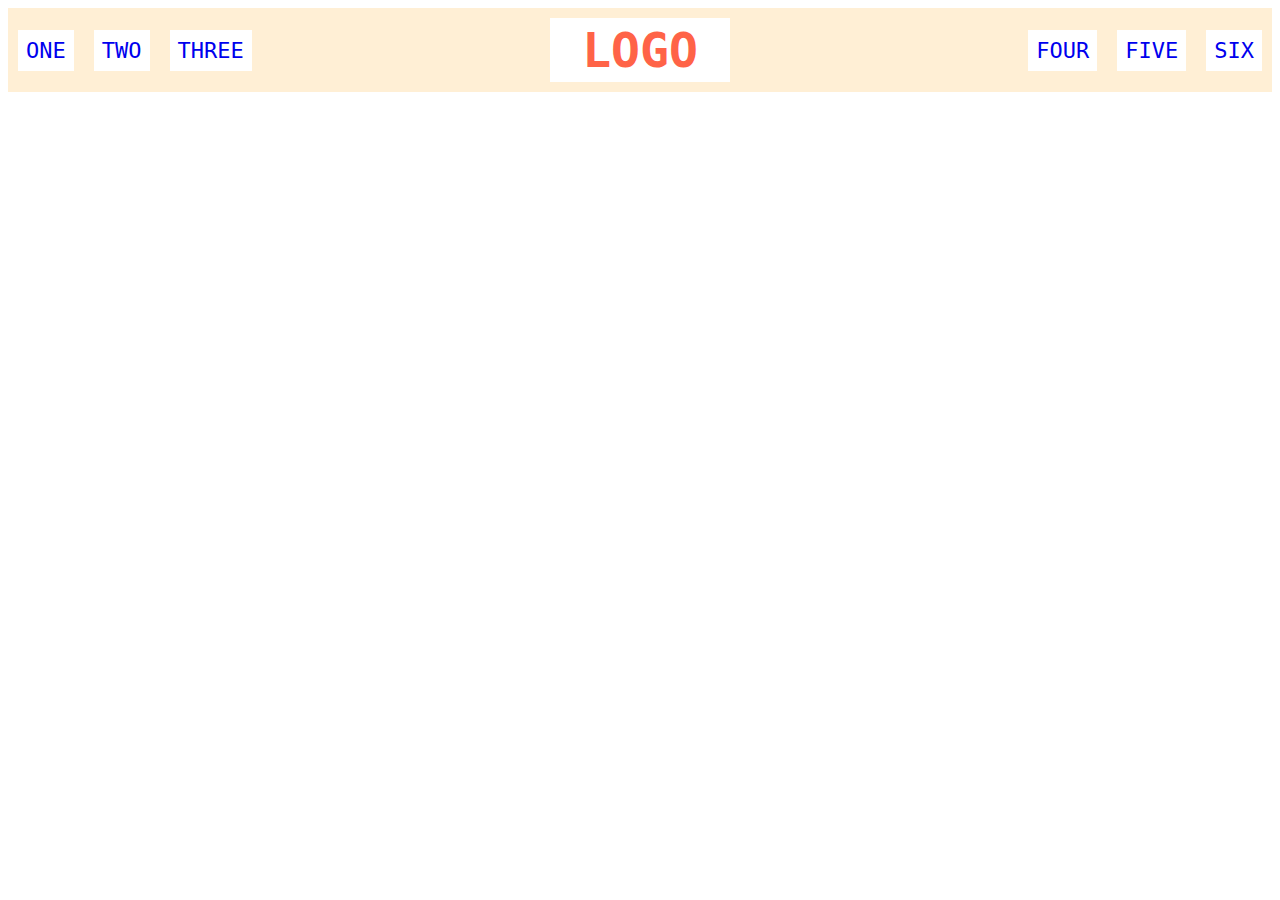
<file: flex/02-flex-header/index.html>
<!DOCTYPE html>
<html lang="en">
  <head>
    <meta charset="UTF-8">
    <meta http-equiv="X-UA-Compatible" content="IE=edge">
    <meta name="viewport" content="width=device-width, initial-scale=1.0">
    <title>Flex Header</title>
    <link rel="stylesheet" href="style.css">
  </head>
  <body>
    <div class="header">
      <div class="left-links">
        <ul class="links-1">
          <li><a href="#">ONE</a></li>
          <li><a href="#">TWO</a></li>
          <li><a href="#">THREE</a></li>
        </ul>
      </div>
      <div class="logo">LOGO</div>
      <div class="right-links">
        <ul class="links-2">
          <li><a href="#">FOUR</a></li>
          <li><a href="#">FIVE</a></li>
          <li><a href="#">SIX</a></li>
        </ul>
      </div>
    </div>
  </body>
</html>
</file>
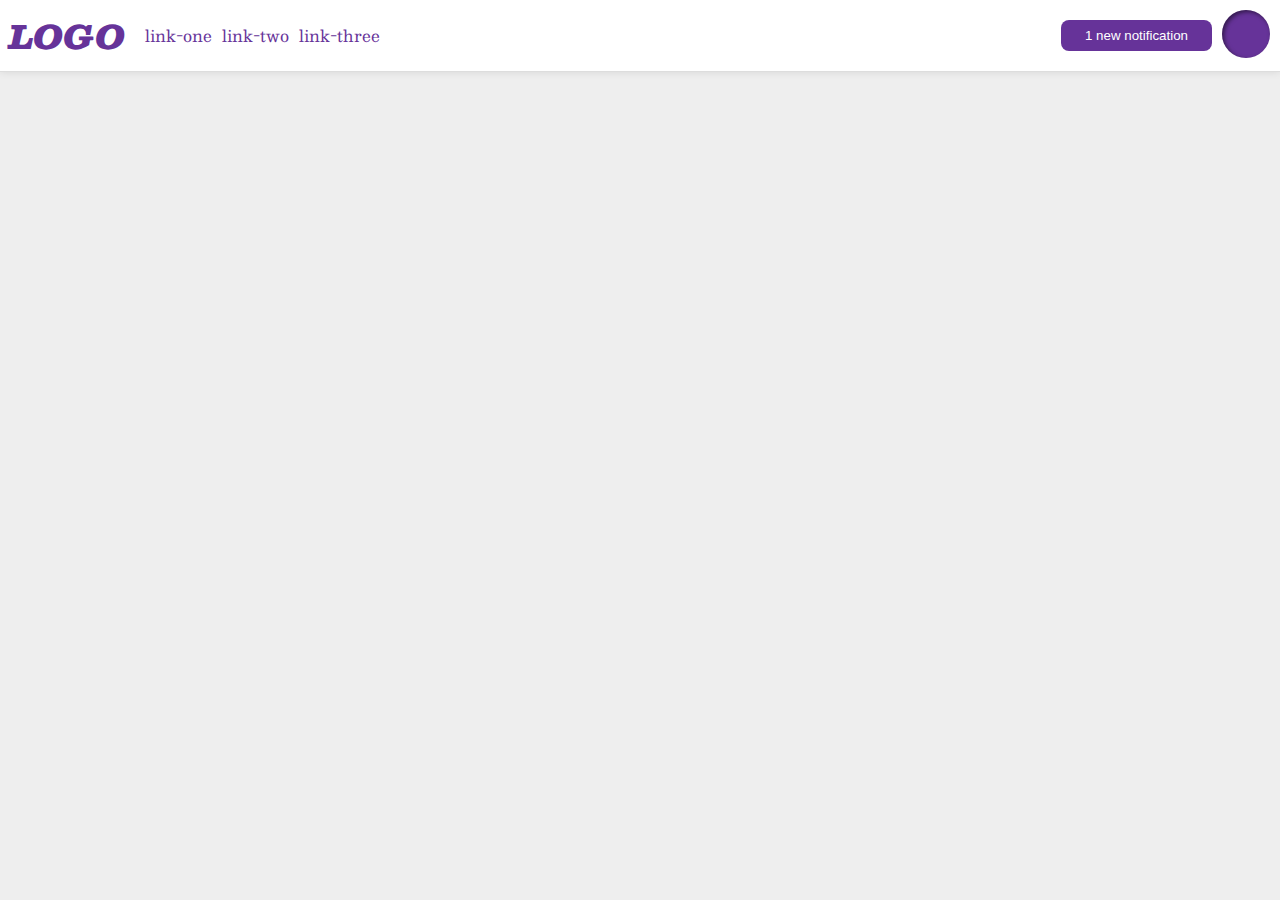
<file: flex/03-flex-header-2/index.html>
<!DOCTYPE html>
<html lang="en">
  <head>
    <meta charset="UTF-8">
    <meta http-equiv="X-UA-Compatible" content="IE=edge">
    <meta name="viewport" content="width=device-width, initial-scale=1.0">
    <title>Flex Header 2</title>
    <link rel="stylesheet" href="style.css">
  </head>
  <body>
    <div class="header">
      <div class="logo">
        LOGO
      </div>
      <ul class="links">
        <li><a href="https://google.com">link-one</a></li>
        <li><a href="https://google.com">link-two</a></li>
        <li><a href="https://google.com">link-three</a></li>
      </ul>
      <div class ="right-side">
        <button class="notifications">
          1 new notification
        </button>
        <div class="profile">
          <div class="profile-image"></div>
        </div>
      </div>
    </div>
  </body>
</html>
</file>
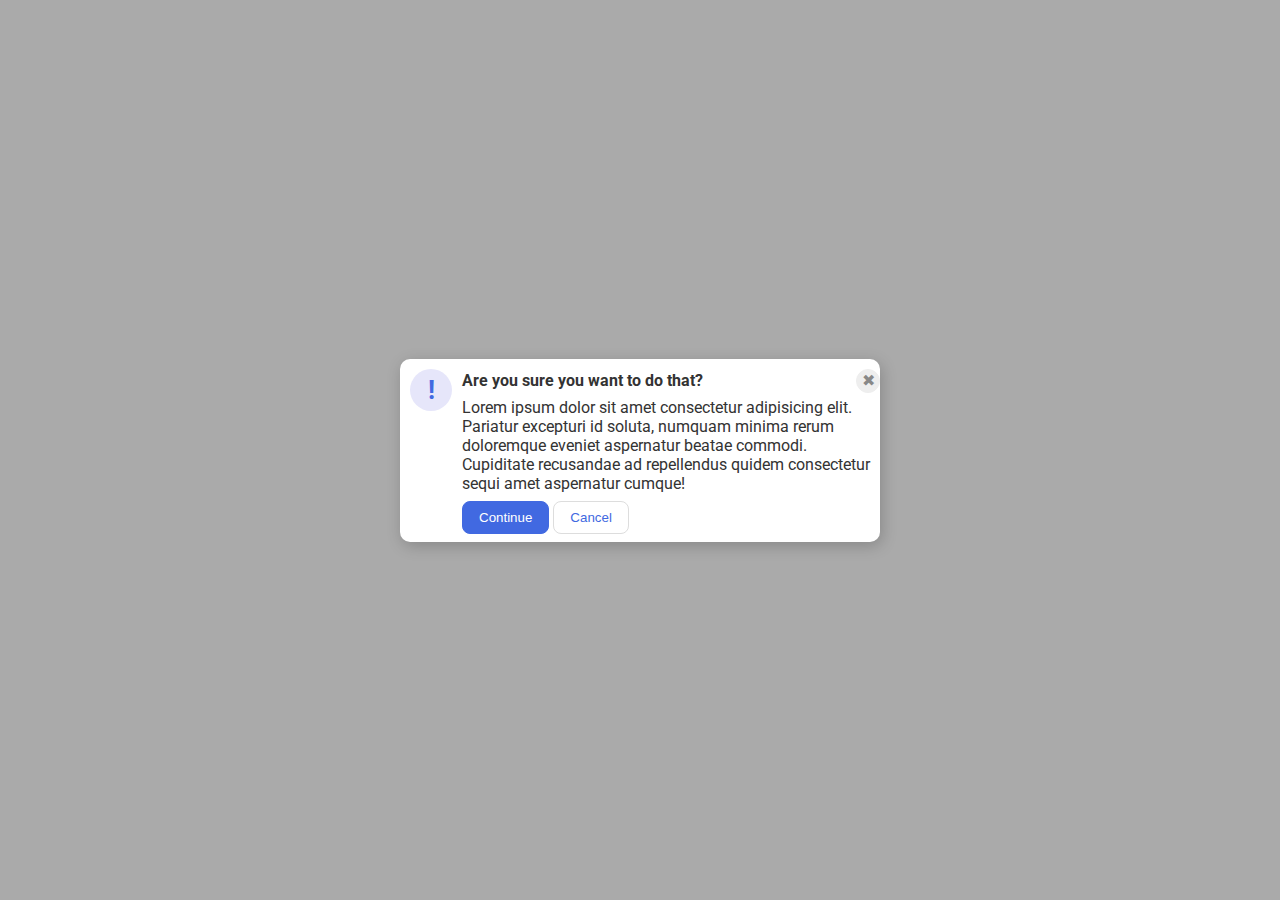
<file: flex/05-flex-modal/index.html>
<!DOCTYPE html>
<html lang="en">
  <head>
    <meta charset="UTF-8">
    <meta http-equiv="X-UA-Compatible" content="IE=edge">
    <meta name="viewport" content="width=device-width, initial-scale=1.0">
    <link rel="stylesheet" href="style.css">
    <title>Modal</title>
  </head>
  <body>
    <div class="modal">
      <div class="icon-section">
        <div class="icon">!</div>
      </div>
      <div class="text-section">
        <div class="box-title">
          <div class="header">Are you sure you want to do that?</div>
          <button class="close-button">✖</button>
        </div>
        <div class="text">Lorem ipsum dolor sit amet consectetur adipisicing elit. Pariatur excepturi id soluta, numquam minima rerum doloremque eveniet aspernatur beatae commodi. Cupiditate recusandae ad repellendus quidem consectetur sequi amet aspernatur cumque!</div>
        <div class="buttons">
          <button class="continue">Continue</button>
          <button class="cancel">Cancel</button>
        </div>
      </div>
    </div>
  </body>
</html>
</file>
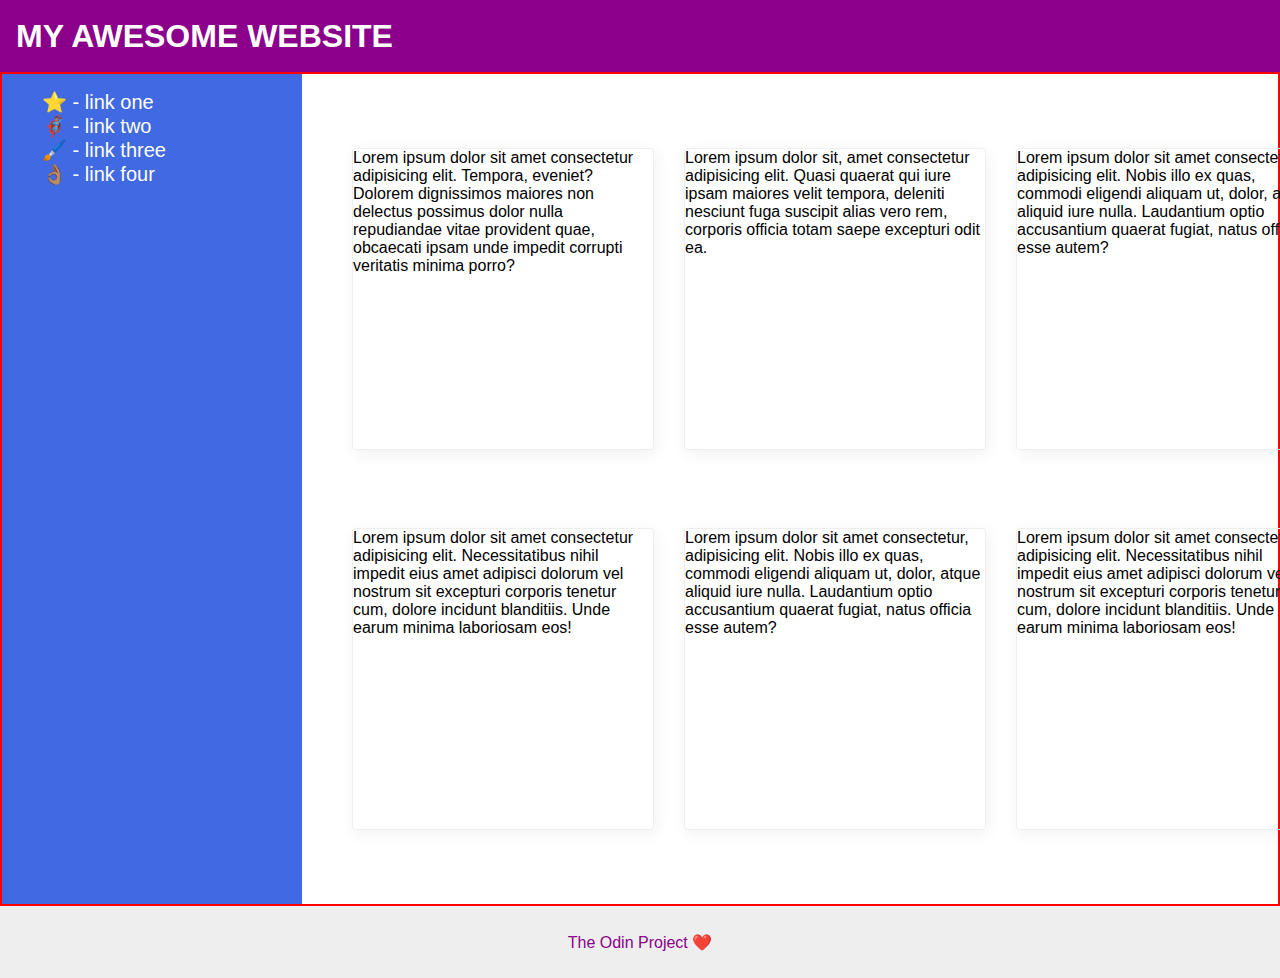
<file: flex/07-flex-layout-2/index.html>
<!DOCTYPE html>
<html lang="en">
  <head>
    <meta charset="UTF-8">
    <meta http-equiv="X-UA-Compatible" content="IE=edge">
    <meta name="viewport" content="width=device-width, initial-scale=1.0">
    <title>The Holy Grail</title>
    <link rel="stylesheet" href="style.css">
  </head>
  <body>
    <div class="header">
      MY AWESOME WEBSITE
    </div>
    <div class="main-content">
      <div class="sidebar">
        <ul>
          <li><a class="links" href="#">⭐ - link one</a></li>
          <li><a class="links" href="#">🦸🏽‍♂️ - link two</a></li>
          <li><a class="links" href="#">🖌️ - link three</a></li>
          <li><a class="links" href="#">👌🏽 - link four</a></li>
        </ul>
      </div>
      <div class="rows">
        <div class="content">
          <div class="card">Lorem ipsum dolor sit amet consectetur adipisicing elit. Tempora, eveniet? Dolorem dignissimos maiores non delectus possimus dolor nulla repudiandae vitae provident quae, obcaecati ipsam unde impedit corrupti veritatis minima porro?</div>
          <div class="card">Lorem ipsum dolor sit, amet consectetur adipisicing elit. Quasi quaerat qui iure ipsam maiores velit tempora, deleniti nesciunt fuga suscipit alias vero rem, corporis officia totam saepe excepturi odit ea.</div>
          <div class="card">Lorem ipsum dolor sit amet consectetur, adipisicing elit. Nobis illo ex quas, commodi eligendi aliquam ut, dolor, atque aliquid iure nulla. Laudantium optio accusantium quaerat fugiat, natus officia esse autem?</div>
        </div>
        <div class="content">
          <div class="card">Lorem ipsum dolor sit amet consectetur adipisicing elit. Necessitatibus nihil impedit eius amet adipisci dolorum vel nostrum sit excepturi corporis tenetur cum, dolore incidunt blanditiis. Unde earum minima laboriosam eos!</div>
          <div class="card">Lorem ipsum dolor sit amet consectetur, adipisicing elit. Nobis illo ex quas, commodi eligendi aliquam ut, dolor, atque aliquid iure nulla. Laudantium optio accusantium quaerat fugiat, natus officia esse autem?</div>
          <div class="card">Lorem ipsum dolor sit amet consectetur adipisicing elit. Necessitatibus nihil impedit eius amet adipisci dolorum vel nostrum sit excepturi corporis tenetur cum, dolore incidunt blanditiis. Unde earum minima laboriosam eos!</div>
        </div>
      </div>
    </div>
    <div class="footer">
      The Odin Project ❤️
    </div>
  </body>
</html>
</file>
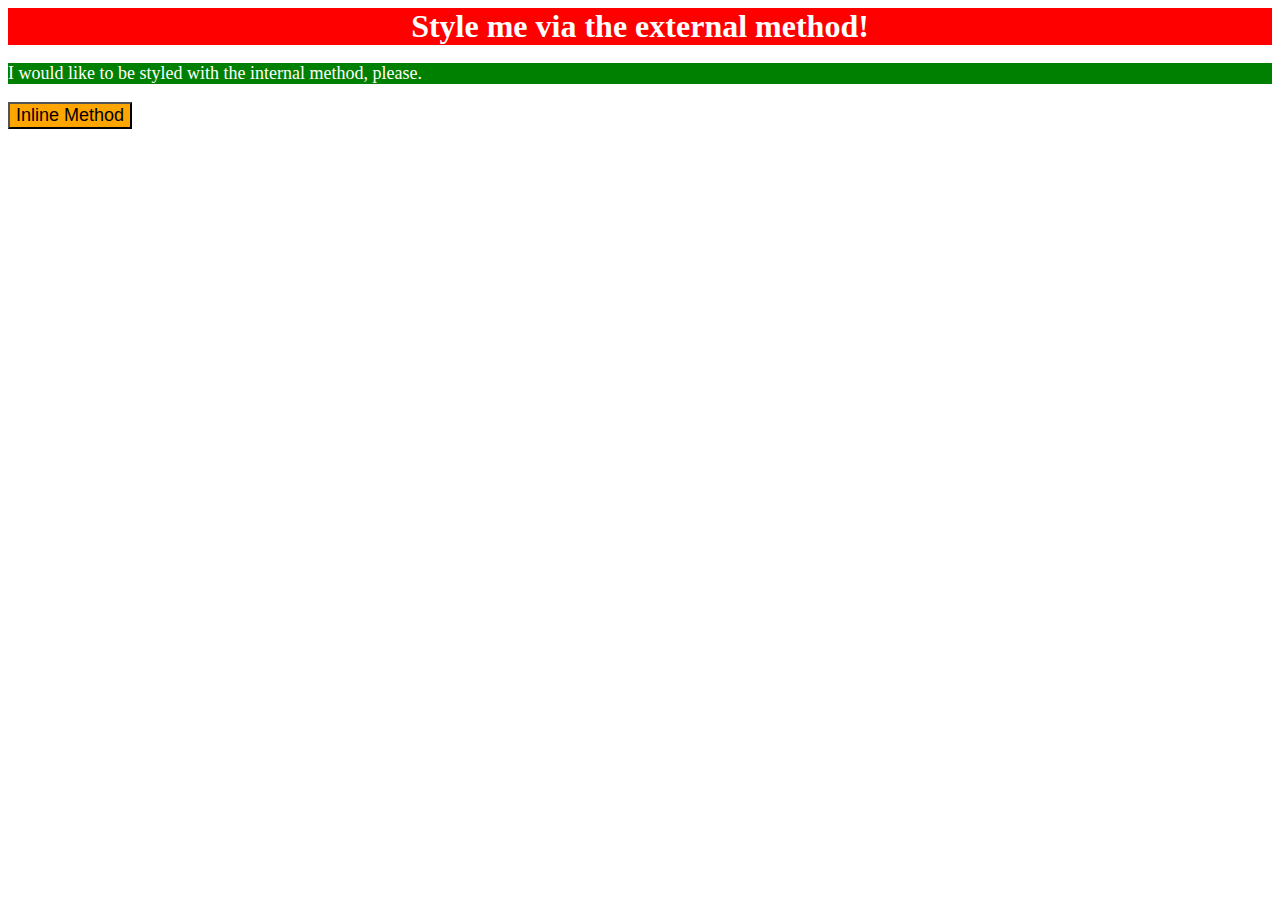
<file: foundations/01-css-methods/index.html>
<!DOCTYPE html>
<html lang="en">
  <head>
    <meta charset="UTF-8">
    <meta http-equiv="X-UA-Compatible" content="IE=edge">
    <meta name="viewport" content="width=device-width, initial-scale=1.0">
    <link rel="stylesheet" href="styles.css">

      <style>
        p {
            background: green;
            color: white;
            font-size: 18px;
          }
      </style>
    <title>Methods for Adding CSS</title>
  </head>
  <body>
    <div>Style me via the external method!</div>
    <p>I would like to be styled with the internal method, please.</p>
    <button style="background: orange; font-size: 18px;">Inline Method</button>
  </body>
</html>
</file>
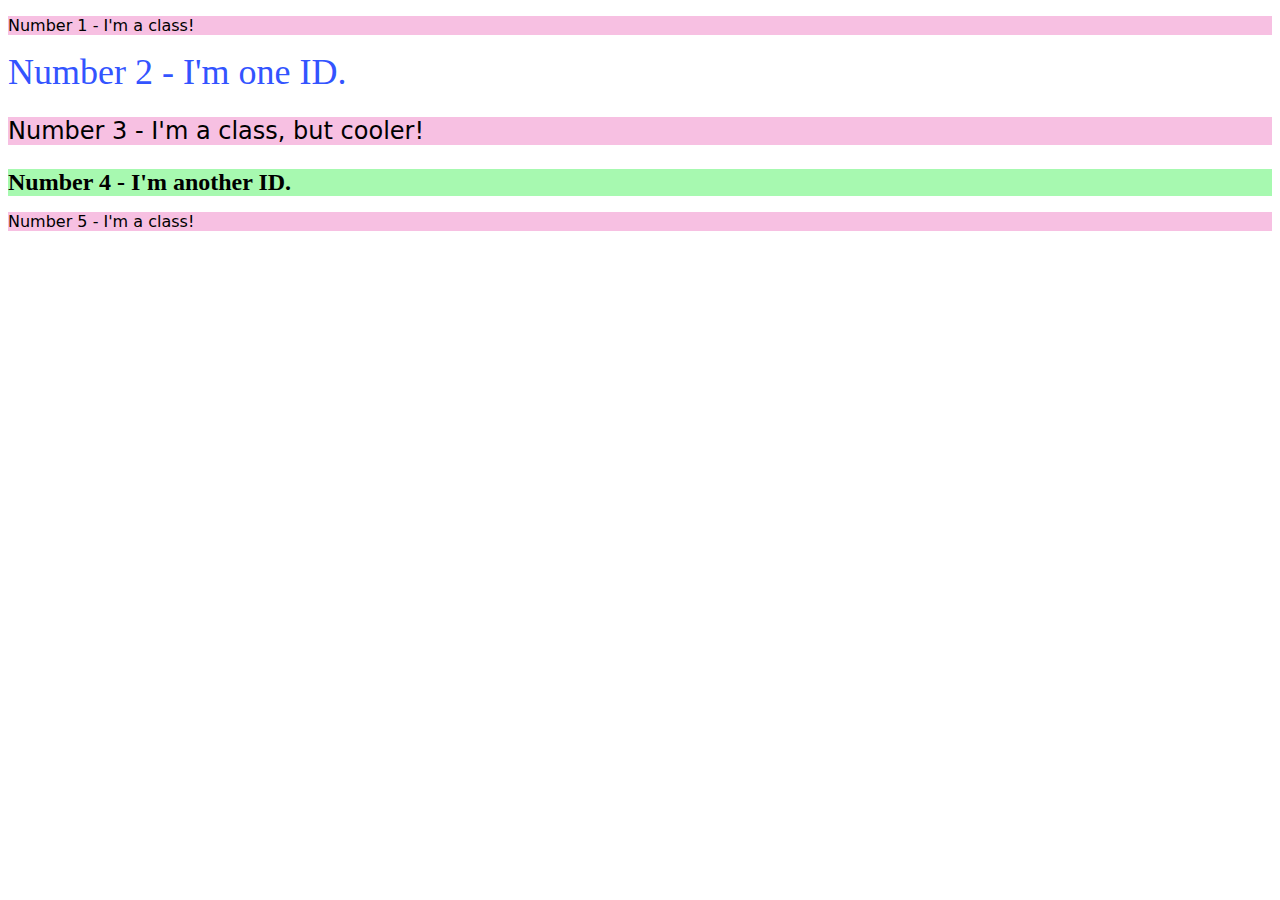
<file: foundations/02-class-id-selectors/index.html>
<!DOCTYPE html>
<html lang="en">
  <head>
    <meta charset="UTF-8">
    <meta http-equiv="X-UA-Compatible" content="IE=edge">
    <meta name="viewport" content="width=device-width, initial-scale=1.0">
    <title>Class and ID Selectors</title>
    <link rel="stylesheet" href="style.css">
  </head>
  <body>
    <p class="odds">Number 1 - I'm a class!</p>
    <div id="element-two">Number 2 - I'm one ID.</div>
    <p class="odds element-three">Number 3 - I'm a class, but cooler!</p>
    <div id="element-four">Number 4 - I'm another ID.</div>
    <p class="odds">Number 5 - I'm a class!</p>
  </body>
</html>
</file>
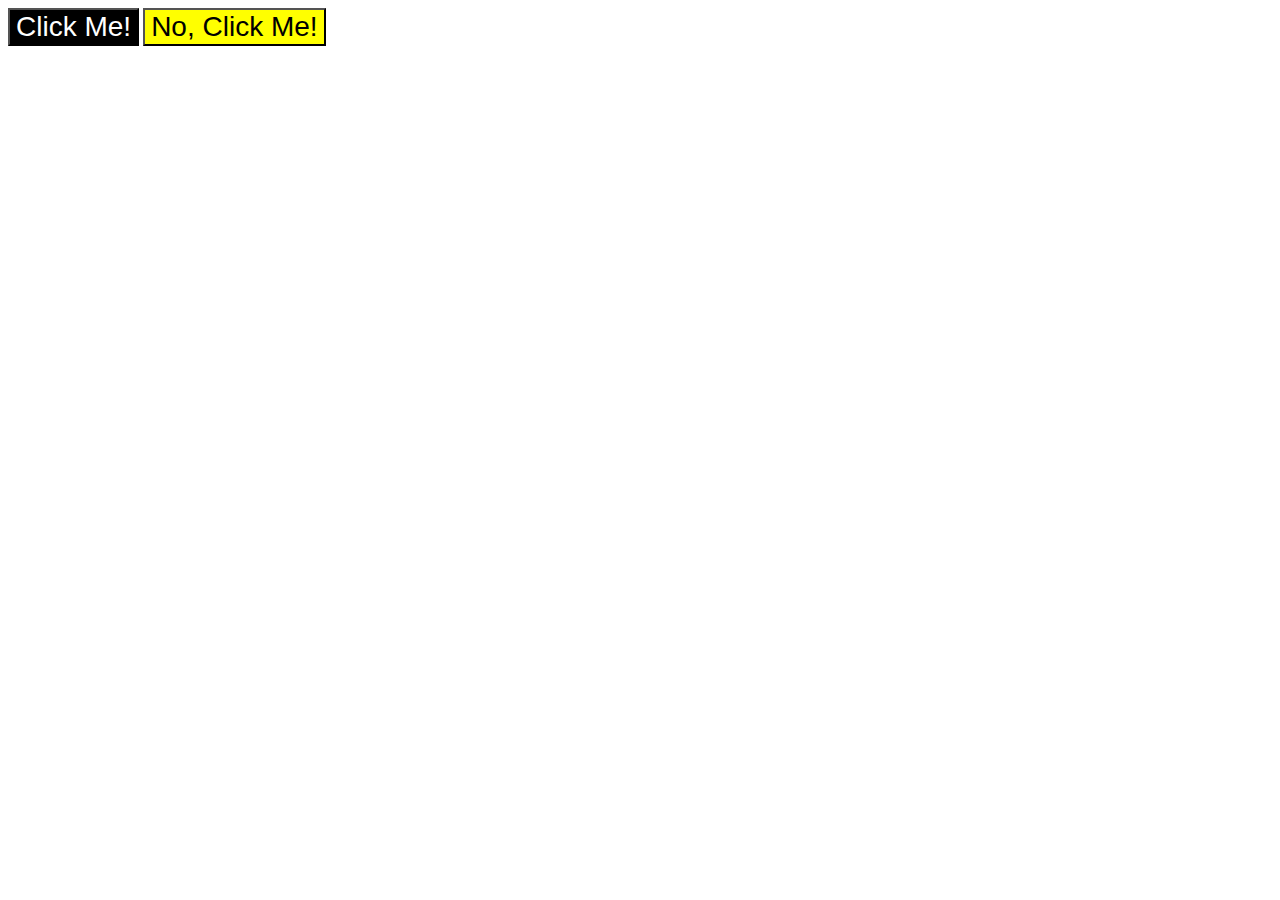
<file: foundations/03-grouping-selectors/index.html>
<!DOCTYPE html>
<html lang="en">
  <head>
    <meta charset="UTF-8">
    <meta http-equiv="X-UA-Compatible" content="IE=edge">
    <meta name="viewport" content="width=device-width, initial-scale=1.0">
    <title>Grouping Selectors</title>
    <link rel="stylesheet" href="style.css">
  </head>
  <body>
    <button class="button-one">Click Me!</button>
    <button class="button-two">No, Click Me!</button>
  </body>
</html>
</file>
<file: flex/02-flex-header/style.css>
.header  {
  font-family: monospace;
  background: papayawhip;
  display: flex;
  
}

.left-links {
          
            flex: 1;
            width: 300px;
            
            align-self: center;
       

}
  
.right-links {
                
                flex: 1;
                width: 300px;
                align-self: center;
            
}

.links-1 {
            padding-left: 0;
            padding-left: 10px;
}

.links-2 {
          
          justify-content: flex-end;
          padding-right: 10px;
         

}

.logo {
  font-size: 48px;
  font-weight: 900;
  color: tomato;
  background: white;
  padding: 4px 32px; 
  margin: 10px; 
  justify-content: center;
  align-items: center; 
  
}


ul {
  /* this removes the dots on the list items*/
  list-style-type: none;
  display: flex;
  gap: 20px;

}

a {
  font-size: 22px;
  background: white;
  padding: 8px;
  /* this removes the line under the links */
  text-decoration: none;
 
 
  
}
</file>
<file: flex/03-flex-header-2/style.css>
/* this is some magical font-importing.  
you'll learn about it later. */
@import url('https://fonts.googleapis.com/css2?family=Besley:ital,wght@0,400;1,900&display=swap');

body {
  margin: 0;
  background: #eee;
  font-family: Besley, serif;
}

.header {
  background: white;
  border-bottom: 1px solid #ddd;
  box-shadow: 0 0 8px rgba(0,0,0,.1);

  display: flex;
}



.profile-image {
  background: rebeccapurple;
  box-shadow: inset 2px 2px 4px rgba(0,0,0,.5);
  border-radius: 50%;
  width: 48px;
  height: 48px;

  display: flex;
  justify-content: center;
}

.logo {
  color: rebeccapurple;
  font-size: 32px;
  font-weight: 900;
  font-style: italic;
  
  display: flex;
  align-items: center;
  padding-left: 9px;
}

button {
  border: none;
  border-radius: 8px;
  background: rebeccapurple;
  color: white;
  padding: 8px 24px;
  
  margin: 20px;
  
}

a {
  /* this removes the line under our links */
  text-decoration: none;
  color: rebeccapurple;
}

ul {
  list-style-type: none;
}

.links {
          flex: 1;
          display: flex;
          gap: 10px;
          padding: 0;
          padding-left: 20px;
          align-items: center;
         
          
}

.right-side {
              display: flex;
              
              
}

.notifications { 
                  margin-right: 0;
          
}

.profile {
            
            padding: 10px;
}
</file>
<file: flex/05-flex-modal/style.css>
@import url('https://fonts.googleapis.com/css2?family=Roboto:wght@400;700&display=swap');

html, body {
  height: 100%;
}

body {
  font-family: Roboto, sans-serif;
  margin: 0;
  background: #aaa;
  color: #333;
  /* I'll give you this one for free lol */
  display: flex;
  align-items: center;
  justify-content: center;
}

.icon-section {
                padding: 10px; 
}

.text-section {
               
}




.modal {
  background: white;
  width: 480px;
  border-radius: 10px;
  box-shadow: 2px 4px 16px rgba(0,0,0,.2);

  display: flex;
}

.icon {
  color: royalblue;
  font-size: 26px;
  font-weight: 700;
  background: lavender;
  width: 42px;
  height: 42px;
  border-radius: 50%;
  display: flex;
  align-items: center;
  justify-content: center;
}

.box-title {
              display: flex;
              padding-top: 10px;
              
             
}

.header {
          display: flex;
          flex: 1;
          font-weight: bold;
          align-items: center;         
         
}

.close-button {
  background: #eee;
  border-radius: 50%;
  color: #888;
  font-weight: 400;
  font-size: 16px;
  height: 24px;
  width: 24px;
  display: flex;
  align-items: center;
  justify-content: center;
  border: 1px solid #eee;
  padding: 0;
  
}

.text {
        padding-top: 5px;
        

}

button {
  cursor: pointer;
  padding: 8px 16px;
  border-radius: 8px;

  
}

.buttons {
            
          padding-top: 8px;
          padding-bottom: 8px;  
} 

button.continue {
  background: royalblue;
  border: 1px solid royalblue;
  color: white;
}

button.cancel {
  background: white;
  border: 1px solid #ddd;
  color: royalblue;
}
</file>
<file: flex/07-flex-layout-2/style.css>
body {
  font-family: -apple-system, BlinkMacSystemFont, 'Segoe UI', Roboto, Oxygen, Ubuntu, Cantarell, 'Open Sans', 'Helvetica Neue', sans-serif;
  margin: 0;
  min-height: 100vh;
  display: flex;
  flex-direction: column;
}

.header {
  height: 72px;
  background: darkmagenta;
  color: white;
  font-size: 32px;
  font-weight: 900;
  display: flex;
  align-items: center;
  padding-left: 16px;
}

.footer {
  height: 72px;
  background: #eee;
  color: darkmagenta;

  display: flex;
  justify-content: center;
  align-items: center;
  
  
  margin-top: auto;
}

.sidebar {
  width: 300px;
  background: royalblue;
  box-sizing: border-box;
  flex-shrink: 0;

}

.links {
          text-decoration: none;
          font-size: 20px;
          color: white;
          
}

li {
      list-style-type: none;
}



.card {
  border: 1px solid #eee;
  box-shadow: 2px 4px 16px rgba(0,0,0,.06);
  border-radius: 4px;
 
  width: 300px;
  height: 300px;
}

.main-content {
                border: 2px solid red;
                display: flex;
                
                height: 830px; 

             
                
}

.rows {
    
        display: flex;
        
        
        gap: 30px;
        width: 100%;
        flex-wrap: wrap;
        padding: 50px;

        
        
}

.content {
            
            display: flex;
            gap: 30px;
            align-items: center;
           
           
}
</file>
<file: foundations/01-css-methods/styles.css>
div {
            background: red;
            color: white;
            font-size: 32px;
            text-align: center;
            font-weight: bold;
        }
</file>
<file: foundations/02-class-id-selectors/style.css>
.odds {
            background-color: #f7c0e2;
            font-family: Verdana, "DejaVu Sans", "Sans Serif";

          }
        
#element-two {
               color: #3354ff;
               font-size: 36px;
            }

.element-three {
                font-size: 24px;
            }

#element-four {
                background-color: #a7f9b0;
                font-size: 24px;
                font-weight: bold;
            }
</file>
<file: foundations/03-grouping-selectors/style.css>
.button-one {
                    background: #000000;
                    color: white;
                }

    .button-two {
                    background: yellow;
                }

    .button-one,
    .button-two  {
                font-size: 28px;
                font-family: Helvetica, "Times New Roman", "Sans Serif";  
            }
</file>
